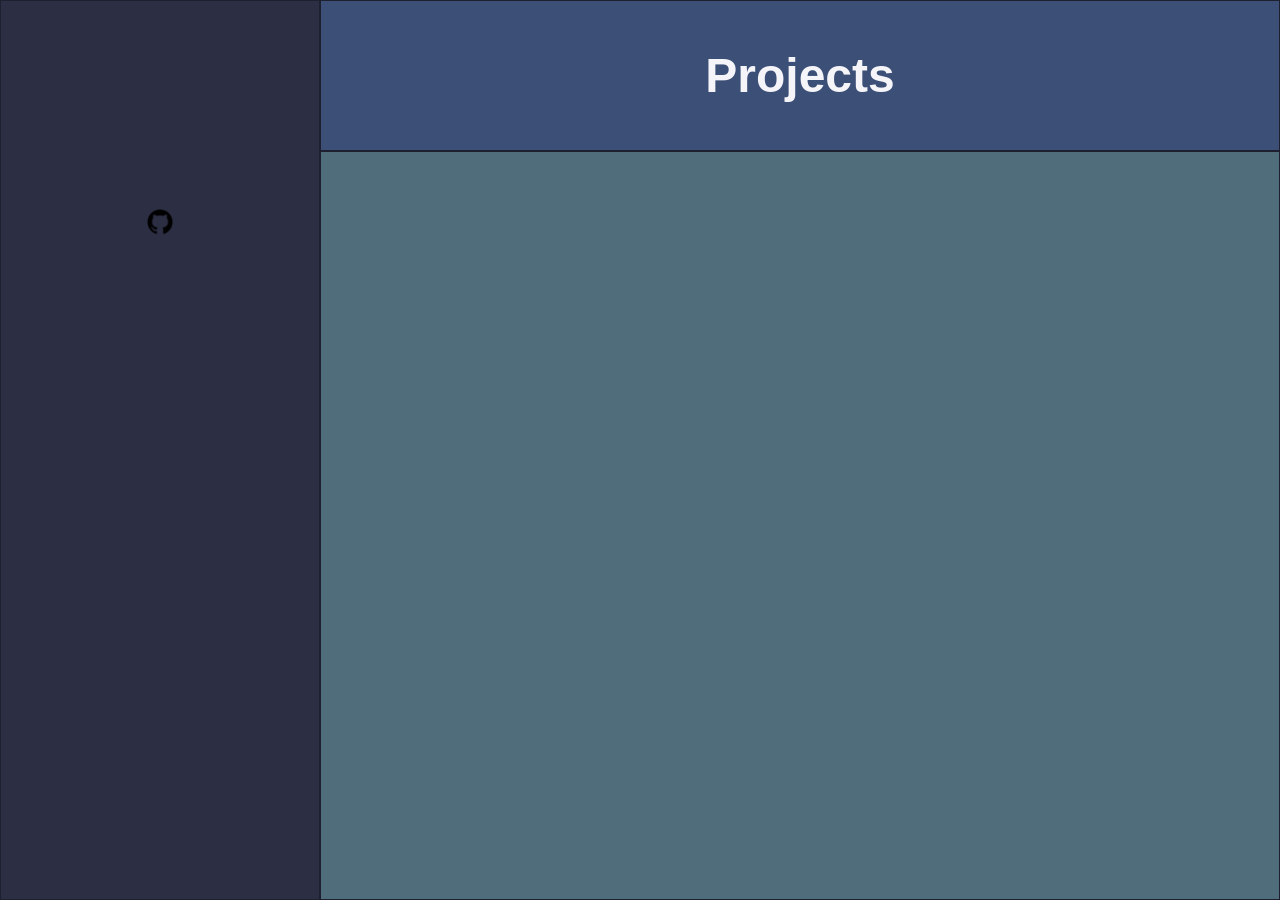
<file: index.html>
<!DOCTYPE html>
<html lang="en">    
<head>
    <meta charset="utf-8">
    <meta name="viewport" content="width=device-width, initial-scale=1.0">
    <title>Ryan Zheng</title>
    <link rel="stylesheet" href="style.css">
    <script src="script.js" defer></script>
</head>
<body>
    <div class="container">
        <div class="info" id="info">
            <div class ="avatar" id="avatar"></div>
            <div class ="bio" id="bio">  </div>
            <div class = "socials"> 
                <a href="https://github.com/DesteoyerRZSS"> <img src="images/githubLogo.png"> </a>
            </div>
        </div>
        <div class="projects" id="projects"></div>
        <div class="header"><h1>Projects</h1></div>  

    </div>
</body>
</html>
</file>
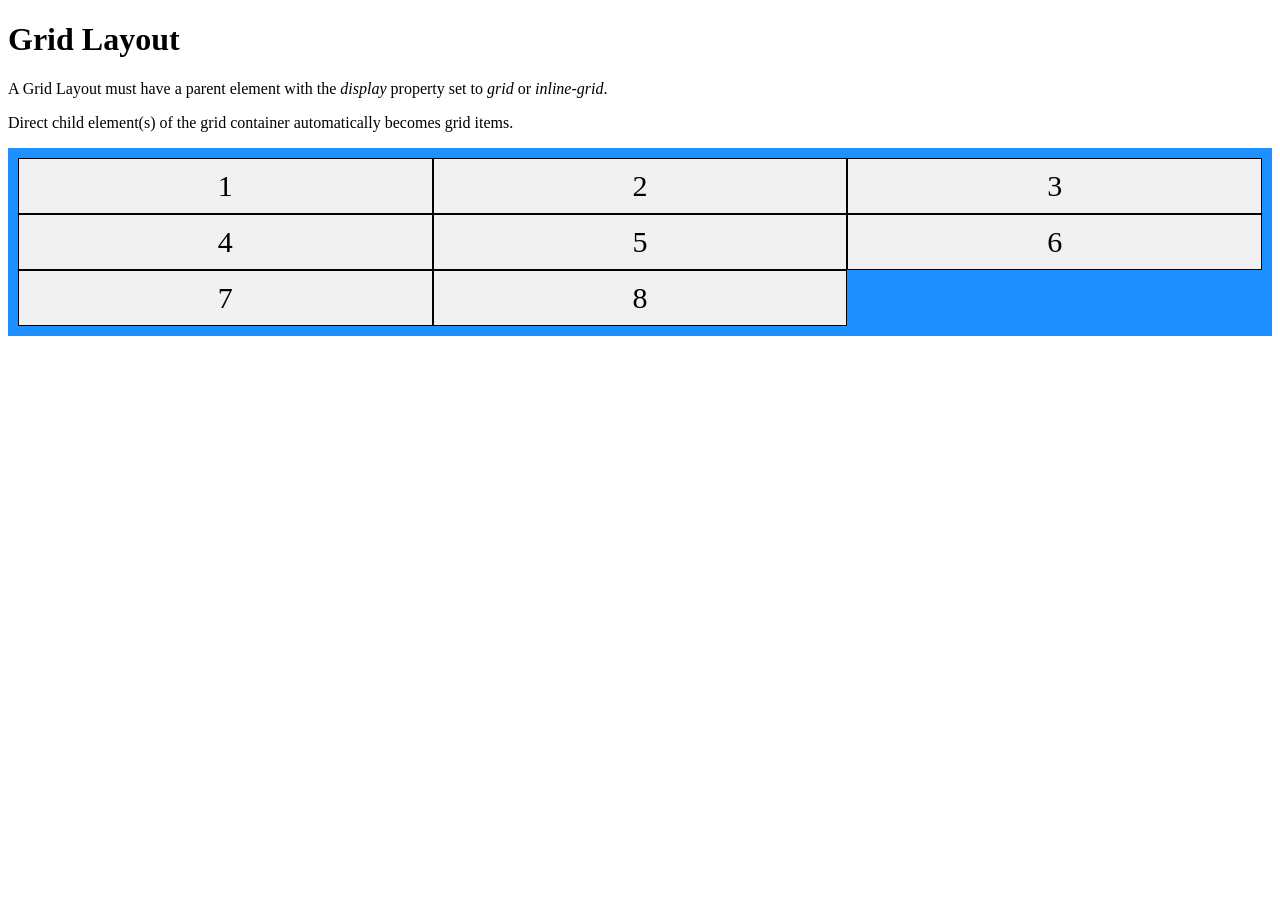
<file: random.html>
<!DOCTYPE html>
<html>
<head>
<style>
.container {
  display: grid;
  grid-template-columns: auto auto auto;
  background-color: dodgerblue;
  padding: 10px;
}
.container > div {
  background-color: #f1f1f1;
  border: 1px solid black;
  padding: 10px;
  font-size: 30px;
  text-align: center;
}
</style>
</head>
<body>

<h1>Grid Layout</h1>

<p>A Grid Layout must have a parent element with the <em>display</em> property set to <em>grid</em> or <em>inline-grid</em>.</p>

<p>Direct child element(s) of the grid container automatically becomes grid items.</p>

<div class="container">
  <div>1</div>
  <div>2</div>
  <div>3</div>  
  <div>4</div>
  <div>5</div>
  <div>6</div>  
  <div>7</div>
  <div>8</div>
</div>

</body>
</html>
</file>
<file: style.css>
html, body {
    height: 100%;
    margin: 0;
    background-color: #1E1F2F;
    font-family: 'Segoe UI', sans-serif;
    color: #F4F4F9;
}

.container {
    display: grid;
    grid-template-areas:
        "info header header"
        "info projects projects"
        "info projects projects";
    grid-template-columns: 2.5fr 4fr 3.5fr;
    grid-template-rows: 1fr 9fr;
    height: 100%;
}

.container > div {
    padding: 1px;
    margin: 1px;
}

.container > div.info {
    padding-top: 15%;
    text-align: center;
    background-color: #2C2E43;
    color: #F4F4F9;
    grid-area: info;
}

.container > div.info > div.avatar {
    margin: 20% 0;
    padding: 5%;
}
.container >div.info >div.socials{
    
}
.socials img {
    width: 30px;
    height: 30px;
    margin: 0 5px;
    transition: transform 0.2s ease;
}
.avatar img {
    width: 60%;
    border-radius: 50%;
    border-color: #3C4F76;
}

.container > div.header {
    background-color: #3C4F76;
    color: #F4F4F9;
    grid-area: header;
    text-align: center;
    font-size: 1.5em;
    padding: 15px 0;
}

.container > div.projects {
    padding: 3%;
    background-color: #4F6D7A;
    color: #F4F4F9;
    grid-area: projects;
    overflow-y: auto;
    
}

.project {
    background-color: #D6E6F2;
    color: #1E1F2F;
    padding: 15px;
    margin-bottom: 15px;
    border-radius: 8px;
    box-shadow: 2px 2px 5px rgba(0,0,0,0.1);
    transition: transform 0.2s ease, background-color 0.2s ease;
}

.project:hover {
    transform: scale(1.02);
    background-color: #EDF6FF;
}
</file>
